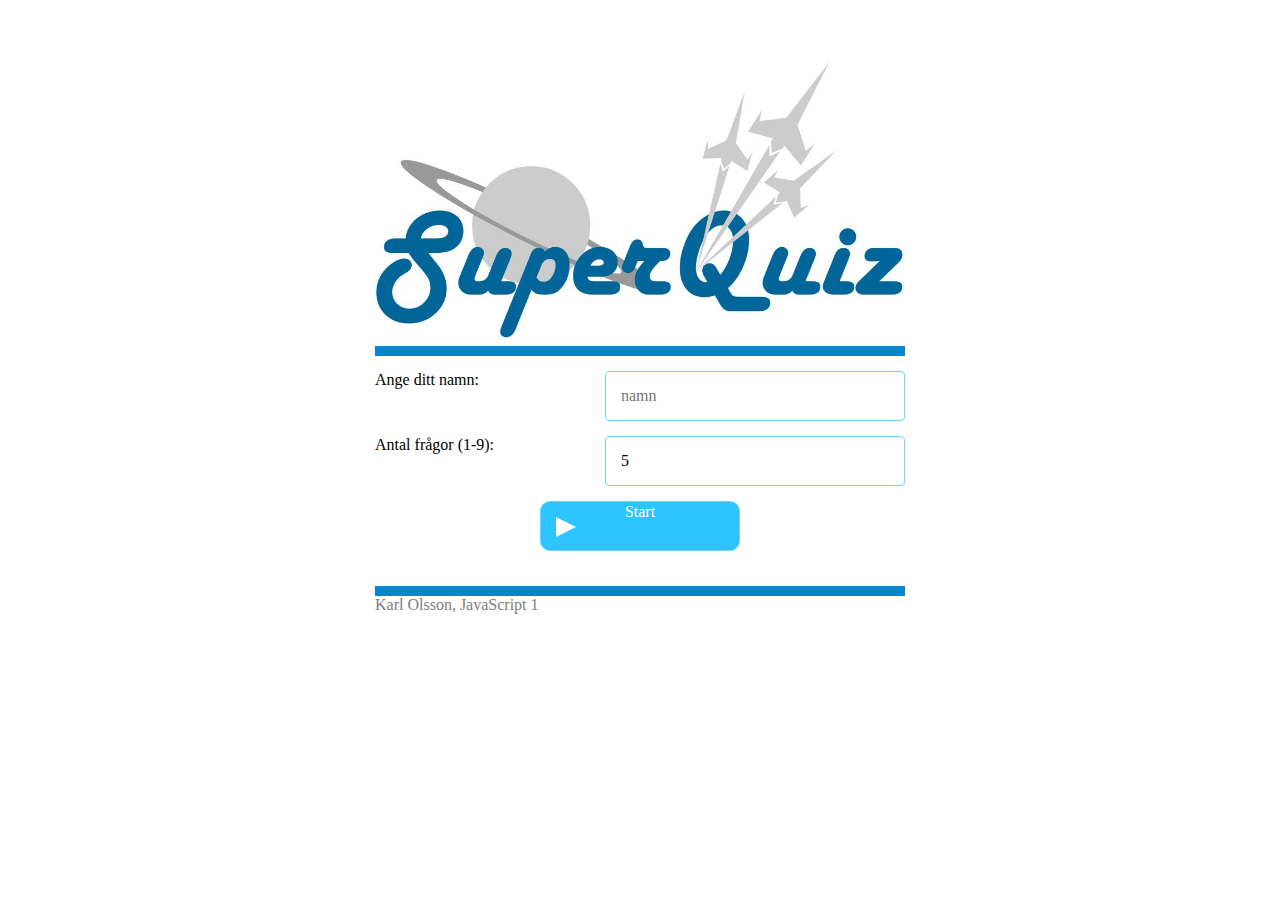
<file: index.html>
<!DOCTYPE HTML>

<html lang="en">

</html>

<head>
    <meta charset="UTF-8">
    <meta name="viewport" content="width=device-width, initial-scale=1.0">
    <meta http-equiv="X-UA-Compatible" content="ie=edge">
    <title>Document</title>
    <link href="style.css" rel="stylesheet" />
</head>

<body>
    <div class="mainPageContainer">
				<img src="Slagskeppet.JPG" class="logo">
        <div class="overBar"></div>
        <!-- Välkomstskärm -->
        <div class="js-preStartContainer quizArea">
            <div>
								<div class="inputRow">
									<label for="preStartInputName" class="inputLabel">Ange ditt namn:</label>
									<input class="js-nameInput inputText" id="preStartInputName" type="text" placeholder="namn">
								</div>
								<div class="inputRow">
									<label for="preStartInputQuestions" class="inputLabel">Antal frågor (1-9):</label>
									<input class="js-numberInput inputText" id="preStartInputQuestions" type="number" value="5" min="1" max="9">
								</div>
            </div>
            <button class="button js-startGameButton startGameButton">
                <div class="rightArrow buttonArrow"></div>
                <div class="startTextContainer">Start</div>
			</button>
        </div>
        <!-- Aktiverat Quiz -->
        <div class="js-questionsContainer quizArea hidden">
   
            <div class="js-question">
						</div>
						<button class="js-previousQuestionButton button">
                <div class="prevArrow buttonArrow"></div>
                <div class="textContainer">Tillbaka</div>
            </button>
            <button class="js-nextQuestionButton button">
                <div class="textContainer">Nästa fråga</div>
                <div class="nextArrow buttonArrow"></div>
            </button>
            <button class="js-correctorButton button hidden">Rätta Quiz</button>
        </div>

        <div class="underBar"></div>
        <div class="credits">Karl Olsson, JavaScript 1</div>
    </div>
    <script src="main.js"></script>
    <script src="readjson.js"></script>

</body>

</html>
</file>
<file: style.css>
* {
    font-family: "Lucida console";
    box-sizing: border-box;
  }
  
button {
    border: none;
  }
  
ul {
    list-style: none;
    padding: 0;
  }
  
li {
    margin-bottom: 10px;
  }
  
.button {
    font-size: 16px;
    position: relative;
    display: inline-flex;
    align-content: center;
    justify-content: center;
    background-color: rgb(45, 196, 255);
    color: white;
    width: 100%;
    max-width: 200px;
    border: 1px solid rgb(109, 214, 255);
    border-radius: 10px;
    max-height: 50px;
    height: 50px;
  }
  
.button:hover {
    background-color: rgb(255, 255, 255);
    color: rgb(4, 134, 209);
    cursor: pointer;
  }
  
.button:hover .buttonArrow {
  border-left: 20px solid rgb(45, 196, 255);
}

.button:active {
  background-color: rgb(74, 255, 144);
}

.buttonArrow {
  border-left: 20px solid white;
  top: 15px;
  width: 0;
  height: 0;
  border-top: 10px solid transparent;
  border-bottom: 10px solid transparent;
}

.rightArrow {
  position: absolute;
  left: 15px;
}

.prevArrow {
  position: absolute;
  left: 15px;
}

.nextArrow {
  position: absolute;
  left: 15px;
}

.inputRow {
  margin-bottom: 15px;
}

@media (min-width: 768px) {
  .inputRow {
    display: flex;
    justify-content: space-between;
  }

  .inputText {
    max-width: 300px;
  }
}

.inputText {
  outline: none;
  width: 100%;
  font-size: 16px;
  padding: 15px;
  border-radius: 4px;
  border: 1px solid rgb(109, 214, 255);
}

.inputLabel {
  display: inline-block;
  margin-bottom: 10px;
}

.mainPageContainer {
  width: auto;
  padding: 0 15px;
  max-width: 560px;
  margin: auto;
}

.hidden {
  display: none;
}

.logo {
  margin-top: 10%;
  height: auto;
  background-repeat: no-repeat;
  width: 100%;
  max-width: 100%;
}

.overBar {
  height: 10px;
  background-color: rgb(4, 134, 209);
  margin-bottom: 15px;
}

.quizArea {
  margin: 0 auto;
  min-height: 200px;
  text-align: center;
}

.alternativeLabel {
  display: inline-block;
  margin-right: 15px;
}

.scoreScreen {
  color: rgb(4, 134, 209);
}

.underBar {
  height: 10px;
  background-color: rgb(4, 134, 209);
  margin-top: 15px;
}

.credits {
  color: gray;
  margin-bottom: 20px;
}

.question {
  text-align: center;
}

.question ul {
  list-style: none;
  padding: 0;
}
</file>
